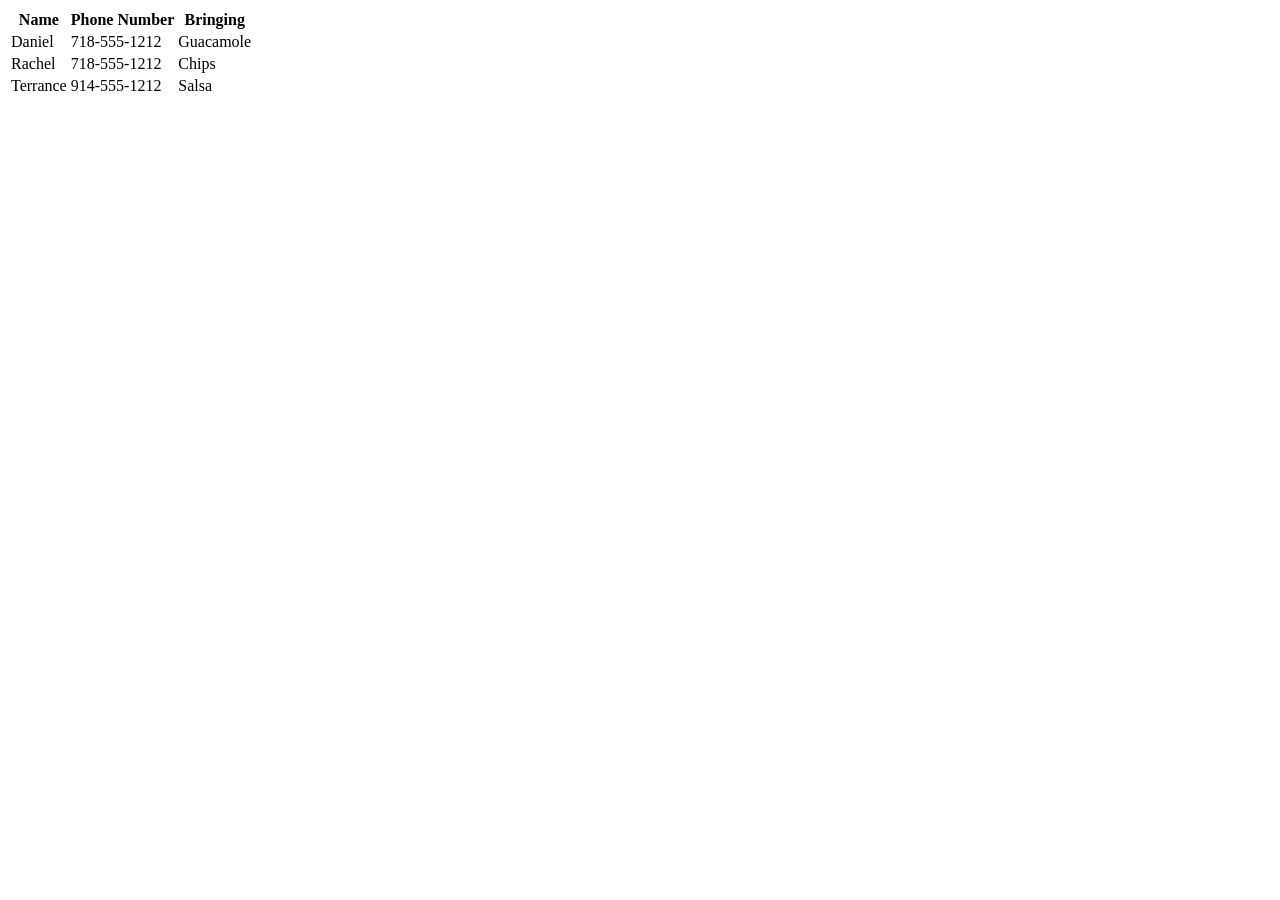
<file: phase-0-html-tables-lab.git/index.html>
<!DOCTYPE html>
<html lang="en">
<head>
    <meta charset="UTF-8">
    <meta name="viewport" content="width=device-width, initial-scale=1.0">
    <title>Document</title>
</head>
<body>
    <table>
        <tr>
          <th>Name</th>
          <th>Phone Number</th>
          <th>Bringing</th>
        </tr>
        <tr>
          <td>Daniel</td>
          <td>718-555-1212</td>
          <td>Guacamole</td>
        </tr>
        <tr>
          <td>Rachel</td>
          <td>718-555-1212</td>
          <td>Chips</td>
        </tr>
        <tr>
          <td>Terrance</td>
          <td>914-555-1212</td>
          <td>Salsa</td>
        </tr>
      </table>
      
</body>
</html>
</file>
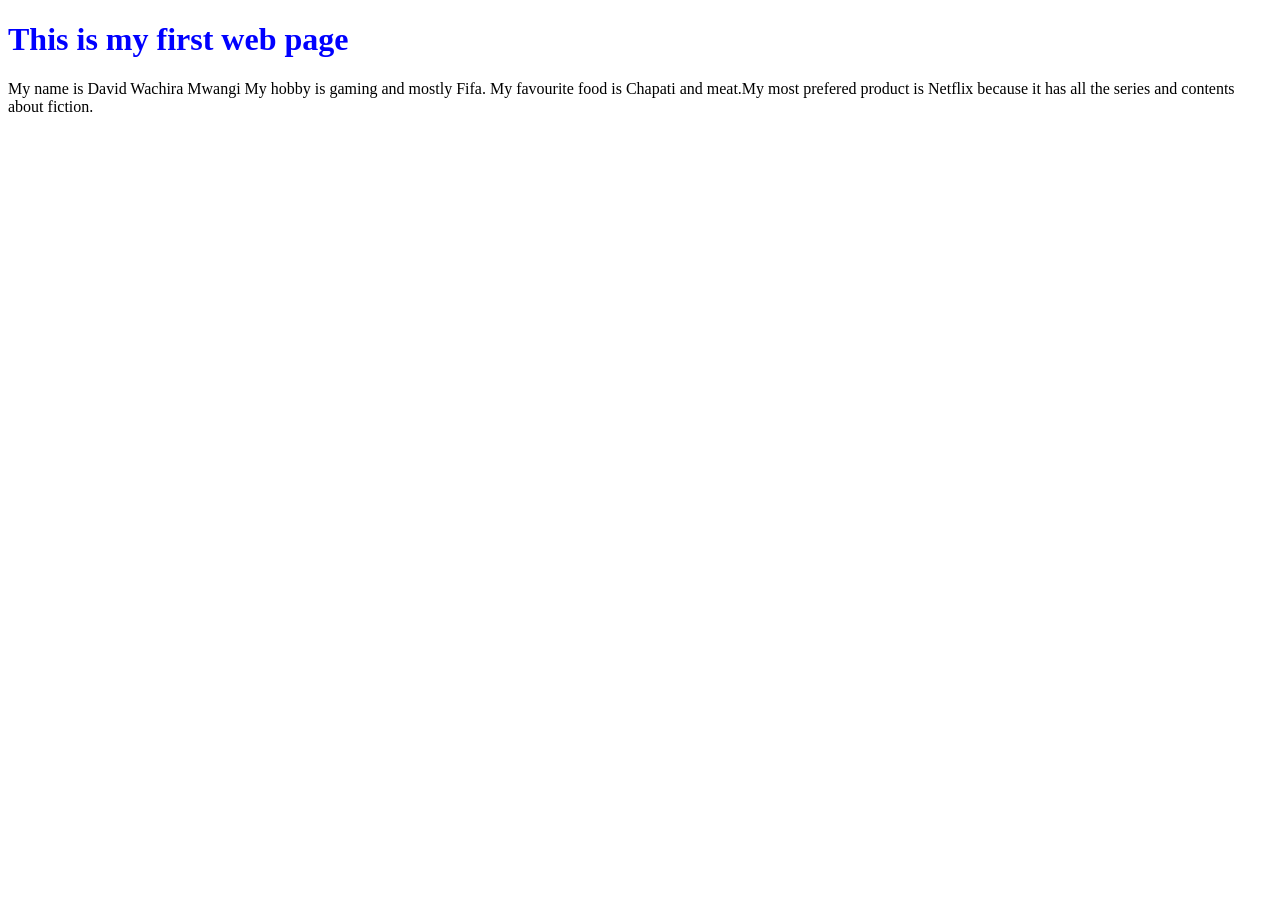
<file: Documents/sdft08/phase0/Html/index.html>
<!DOCTYPE html>
<html lang="en">
<head>
    <link rel="stylesheet" href="styles.css">
    <meta charset="UTF-8">
    <meta name="viewport" content="width=device-width, initial-scale=1.0">
    <title>Biography</title>
</head>
<body>
    <h1>This is my first web page</h1>
    My name is David Wachira Mwangi 
</body>
My hobby is gaming and mostly Fifa. My favourite food is Chapati and meat.My most prefered product is Netflix because it has all the series and contents about fiction.

</html>
</file>
<file: Documents/sdft08/phase0/Html/styles.css>
h1{
    color:blue;
}
</file>
